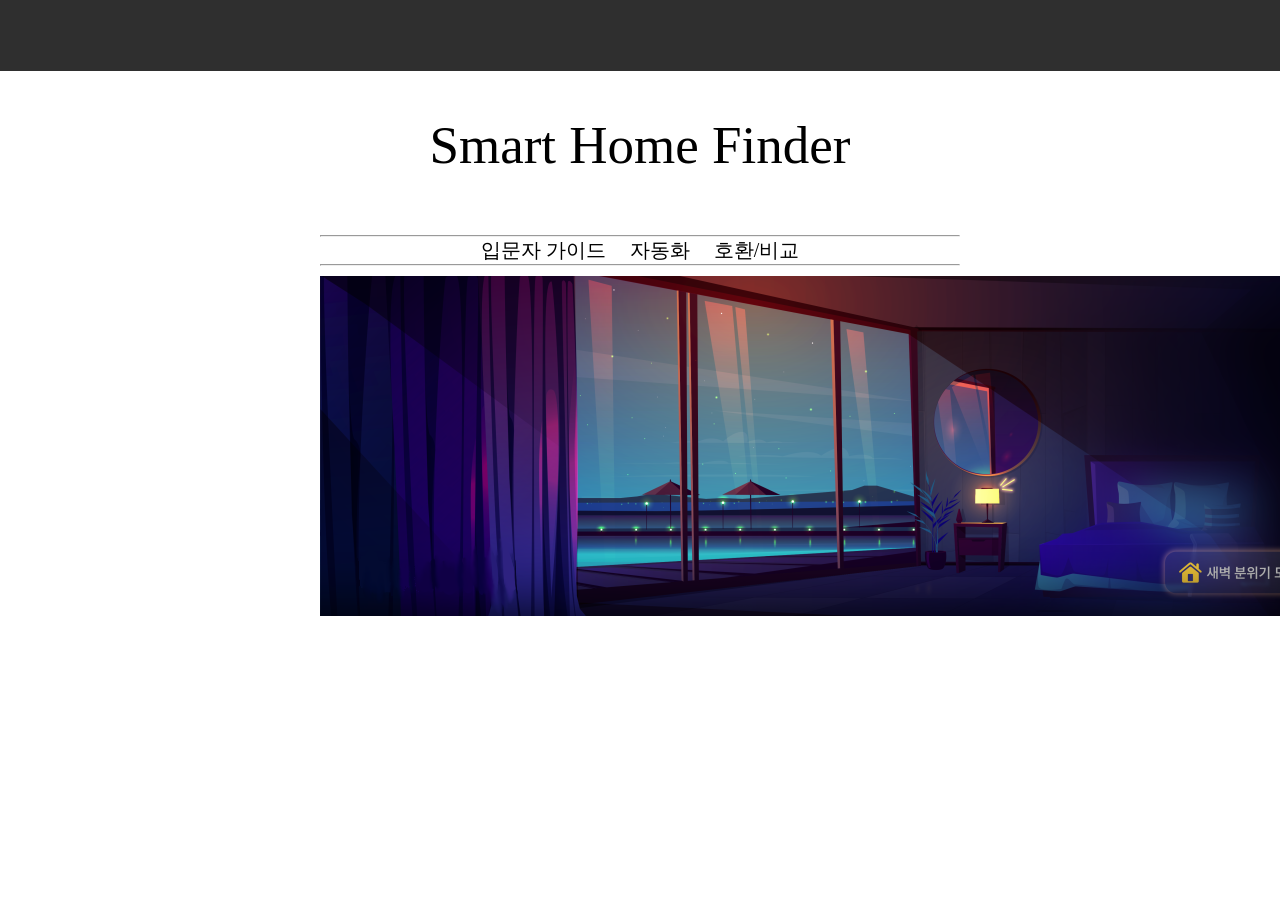
<file: index.html>
<!DOCTYPE html>
<html>
  <head>
    <meta charset="utf-8" />
    <link rel="stylesheet" href="css\style.css" />
  </head>

  <body>
    
      <header>
        <h1 id="Title"><a href="index.html">Smart Home Finder</a></h1>
        <div id="wall">
        <nav id="mu">
          <hr />
          <a href="page\guide.html">입문자 가이드</a>
          <a href="page\automation.html">자동화</a>
          <a href="page\Compare.html">호환/비교</a>
          <hr />
        </nav>
        <main>
            
          <section id="img_s">
            <img src="images\main_img.png" />
          </section>
        </main>
      </header>
    </div>
  </body>
</html>
</file>
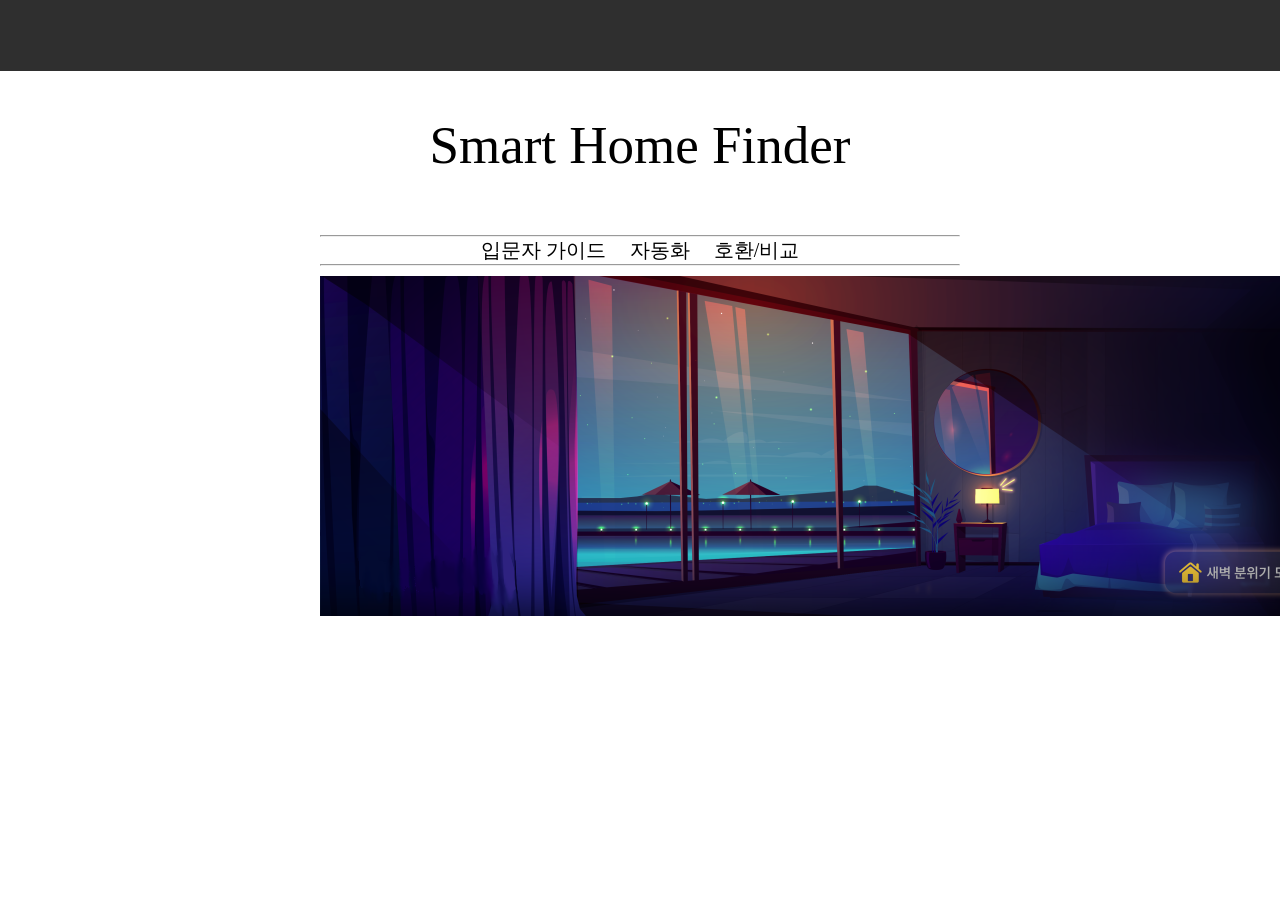
<file: Main.html>
<!DOCTYPE html>
<html>
  <head>
    <meta charset="utf-8" />
    <link rel="stylesheet" href="main_style.css" />
  </head>

  <body>
    
      <header>
        <h1 id="Title">Smart Home Finder</h1>
        <div id="wall">
        <nav id="mu">
          <hr />
          <a href="guide.html">입문자 가이드</a>
          <a href="automation.html">자동화</a>
          <a href="Compare.html">호환/비교</a>
          <hr />
        </nav>
        <main>
            
          <section id="img_s">
            <img src="main_img.png" />
          </section>
        </main>
      </header>
    </div>
  </body>
</html>
</file>
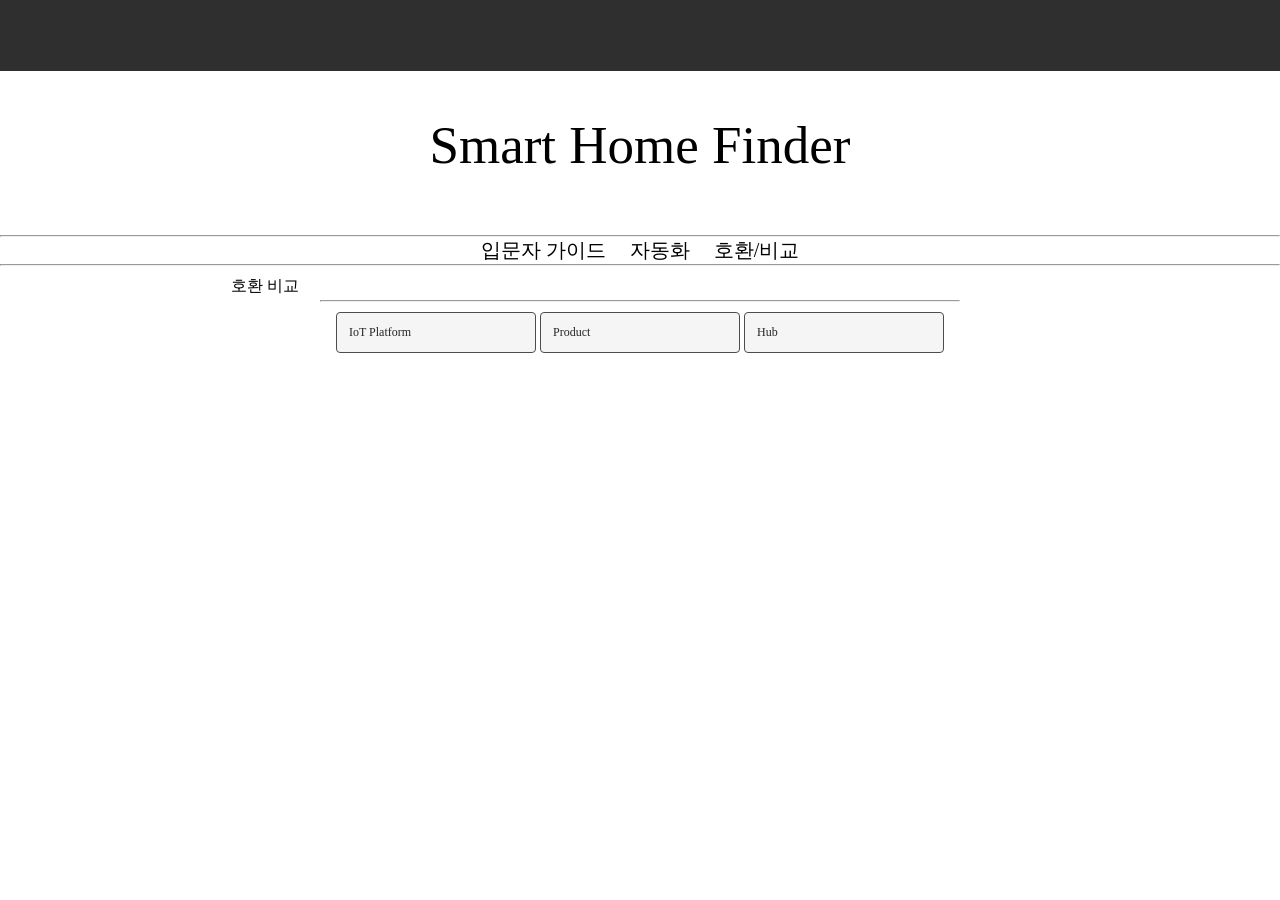
<file: page/Compare.html>
<!DOCTYPE html>
<html>
    <head>
        <meta charset="utf-8" />

        <link rel="stylesheet" href="\css\style.css" />
    </head>
    <body>
        <div id="container">
            <header>
                <h1 id="Title"><a href="\index.html">Smart Home Finder</a></h1>
                <nav id="mu">
                    <hr />
                    <a href="guide.html">입문자 가이드</a>
                    <a href="automation.html">자동화</a>
                    <a href="Compare.html">호환/비교</a>
                    <hr />
                </nav>

                <main class="main">
                    <section id="test">
                        <div id="wall_2">
                            <p id="qudtls">호환 비교</p>
                            <br />
                            <hr id="ro" />
                        </div>

                        <div class="dropdown">
                            <button class="dropbtn">
                                <span class="dropbtn_icon">IoT Platform</span>
                            </button>
                            <div class="dropdown-content">
                                <a id="Apple Homekit">Apple Homekit</a>
                                <a id="Samsung SmartThings "
                                    >Samsung SmartThings</a
                                >
                                <a id="Google Home">Google Home</a>
                            </div>
                        </div>

                        <div class="dropdown">
                            <button class="dropbtn">
                                <span class="dropbtn_icon">Product</span>
                            </button>
                            <div class="dropdown-content">
                                <a id="Aqara">Aqara</a>
                                <a id="Xiaomi">Xiaomi</a>
                                <a id="SmartThings_st">SmartThings</a>
                                <a id="Belkin">Belkin</a>
                            </div>
                        </div>

                        <div class="dropdown">
                            <button class="dropbtn">
                                <span class="dropbtn_icon">Hub</span>
                            </button>
                            <div class="dropdown-content">
                                <a id="IKEA Hub<">IKEA Hub</a>
                                <a id="Smartthings Hub">Smartthings Hub</a>
                                <a id="Aqara M2 Hub">Aqara M2 Hub</a>
                                <a id="Aqara T1 Hub">Aqara T1 Hub</a>
                            </div>
                        </div>
                        <section></section>
                    </section>
                </main>
            </header>
        </div>
        <script src="\script\Compare.js"></script>
    </body>
</html>
</file>
<file: main_style.css>
* {
  margin: 0;
  padding: 0;
}

#wall {
  margin-left: 320px;
  margin-right: 320px;
  /* background-color: lawngreen; */
}

#wall_2 {
  margin-left: 320px;
  margin-right: 320px;
  /* background-color: lawngreen; */
}

header {
  width: calc(100% - 100px); /* Subtracting the side margins from the width */
  margin: 0 auto; /* Centering the header horizontally */
  height: 71px;
  background-color: rgb(47, 47, 47);
}

a {
  text-decoration: none !important;
  color: inherit !important;
}

header {
  width: 100%;
  height: 71px;
  background-color: rgb(47, 47, 47);
}

#Title {
  color: black;
  font-size: 53px;
  font-weight: initial;
  text-align: center;
  min-height: 110px;
  padding-top: 115px;
}

nav#mu {
  text-align: center;
  margin-top: 10px;
}

nav#mu a {
  margin: 0 10px;
  font-size: 20px;
  color: white;
}

main {
  text-align: center;
  margin-top: 10px;
}

img {
  min-height: 100px;
  /* padding-top: 200px; */
}

@import url("https://fonts.googleapis.com/icon?family=Material+Icons");

.dropdown {
  position: relative;
  display: inline-block;
}

.dropbtn_icon {
  font-family: "Material Icons";
}
.dropbtn {
  border: 1px solid rgb(78, 77, 77);
  border-radius: 4px;
  background-color: #f5f5f5;
  font-weight: 400;
  color: rgb(37, 37, 37);
  padding: 12px;
  width: 200px;
  text-align: left;
  cursor: pointer;

  font-size: 12px;
}
.dropdown-content {
  display: none;
  position: absolute;
  z-index: 1; /*다른 요소들보다 앞에 배치*/
  font-weight: 400;
  background-color: #f9f9f9;
  min-width: 200px;
}

.dropdown-content a {
  display: block;
  text-decoration: none;
  color: rgb(37, 37, 37);
  font-size: 12px;
  padding: 12px 20px;
}

.dropdown-content a:hover {
  background-color: #ececec;
}

.dropdown:hover .dropdown-content {
  display: block;
}

#qudtls {
  margin-left: -750px;
  margin-bottom: auto;
}

#ro {
  margin-top: -15px;
  margin-bottom: 10px;
}

/* -- */
#RootWrapperIoTWirelessTechnologies {
  position: relative;
}

#Div {
  width: 1345px;
  height: 260px;
  background-color: rgb(232, 232, 232);
  border-radius: 10px;
  position: fixed;
  left: calc(50% - 672.5px); /* 가로 가운데 정렬 */
  top: calc(50% - 130px); /* 세로 가운데 정렬 */
}

#IoTWirelessTechnologies {
  color: rgb(33, 33, 33);
  text-overflow: ellipsis;
  font-size: 37px;
  font-family: Inter, sans-serif;
  font-weight: initial;
  text-align: left;
  width: 483px;
  min-height: 135px;
  position: absolute;
  left: 50%;
  top: 49px;
  transform: translateX(-50%); /* 가로 방향으로 가운데 정렬 */
}

#IotBelWiFiZigbee {
  color: rgb(106, 106, 106);
  text-overflow: ellipsis;
  font-size: 19px;
  font-family: Inter, sans-serif;
  font-weight: initial;
  text-align: center;
  width: 607px;
  min-height: 30px;
  position: absolute;
  left: 50%;
  top: 154px;
  transform: translateX(-50%); /* 가로 방향으로 가운데 정렬 */
}

#Img {
  width: 233px;
  height: 201px;
  object-fit: cover;
  position: absolute;
  left: 32px;
  top: 29px;
}

#Btn {
  width: 122px;
  height: 33px;
  position: absolute;
  left: 50%;
  top: 205px;
  transform: translateX(-50%); /* 가로 방향으로 가운데 정렬 */
}

#Btn_0001 {
  width: 119px;
  height: 33px;
  background-color: rgb(174, 174, 174);
  border-radius: 13px;
  position: absolute;
  left: 1px;
  top: 0px;
}

#NaN {
  color: black;
  text-overflow: ellipsis;
  font-size: 15px;
  font-family: Inter, sans-serif;
  font-weight: initial;
  text-align: center;
  width: 122px;
  min-height: 14px;
  position: absolute;
  left: 0px;
  top: 10px;
  height: 14px;
}
</file>
